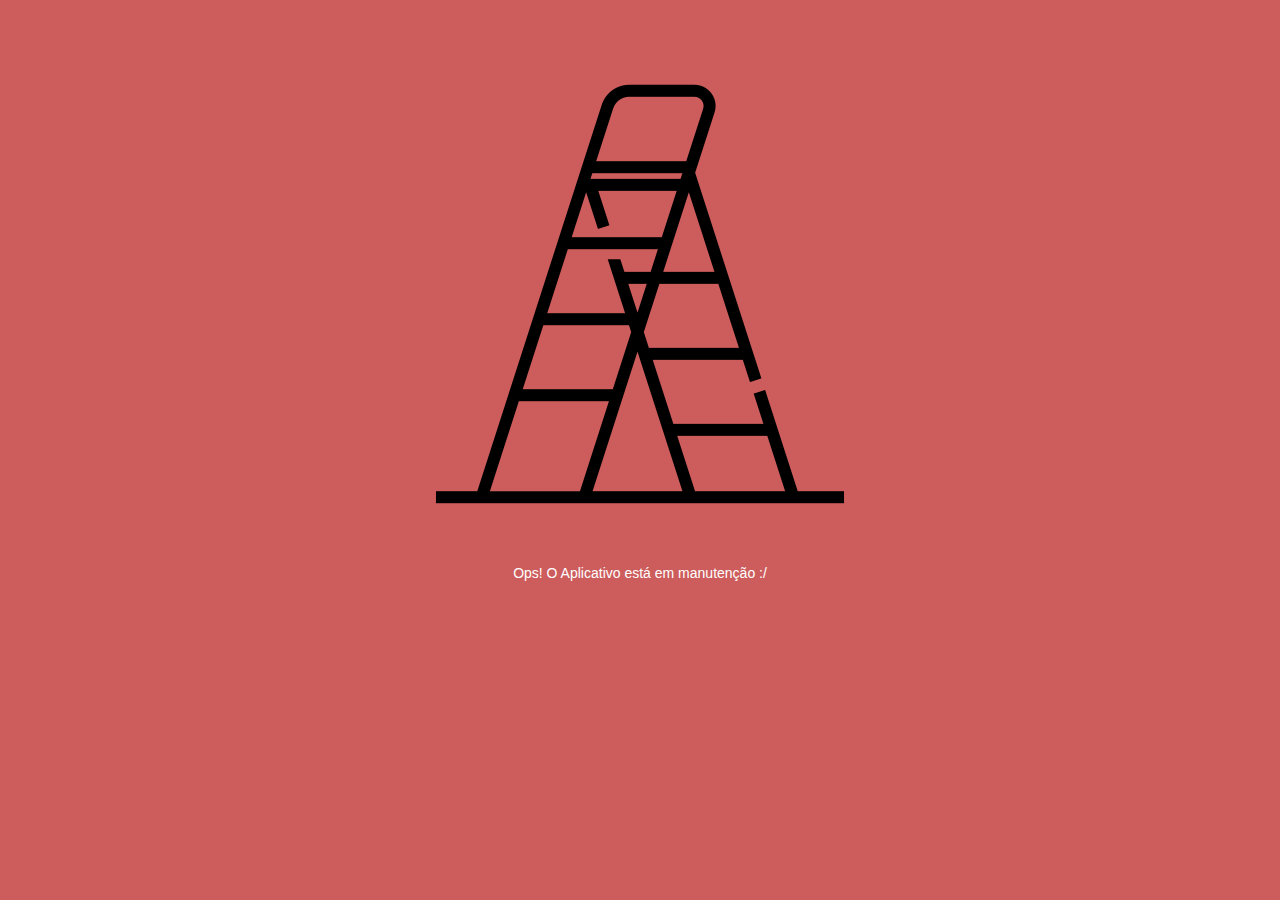
<file: maintenance.html>
<!DOCTYPE html>
<html lang="pt-BR">
    <link rel="shortcut icon" href="/img/favicon.png">
<head>
    <meta charset="UTF-8">
    <meta http-equiv="X-UA-Compatible" content="IE=edge">
    <meta name="viewport" content="width=device-width, initial-scale=1.0">
    <title>TakeFocus/Maintenance</title>

    <!--CSS-->
    <link href="css/style.css" rel="stylesheet" type="text/css" />
</head>

<body>
    <div class="App">
        <img src="img/maintenance.png"/>
        <p style="margin-top: 15px;">Ops! O Aplicativo está em manutenção :/</p>
    </div>
</body>
</html>
</file>
<file: css/style.css>
* {
  margin: 0;
  padding: 0;
}

body {
    font-family: Arial, Helvetica, sans-serif;
    font-size: 14px;
    color: #fff;

    background: rgba(205,92,92);

    display: flex;
    justify-content: center;
    align-items: center;
  }
  
  h1 {
    font-size: 4.2em;
  }

  h2 {
    font-size: 1.65em;
    padding-top: 10px;
  }
  
  header img {
    width: 38px;
    height: 38px;
  }

  label {
    margin-left: 5px;
  }
  
  button {
    width: 82px;
    height: 35px;
    cursor: pointer;
    border: none;
    border-bottom: 3.5px solid silver;
    border-radius: 2px;
    background: #f5f5f5;
    
    font-size: 1.15em;
    color: #3d3d3d;
  }
  
    button:hover {
      border-bottom: none;
    }

  input {
    width: 70%;
    height: 32px;
    outline: none;
    border: none;
    background: #f5f5f5;

    padding: 5px;
    box-sizing: border-box;
  }

  .App {
    margin-top: 3%;
    display: flex;
    flex-direction: column;
    justify-content: center;
    align-items: center;

  }
    
    .App .header {
      width: 320px;
      margin-bottom: 15px;

      display: flex;
      flex-direction: column;
      justify-content: center;
      align-items: center;
    }
  
      .App .header img {
        margin-right: 5px;
      }
    

    .App .bar {
      width: 248px;
      height: 3px;
      border-radius: 10px;
      background: black;
    }
        
      .App .bar .progressbar {
        width: 0%;
        height: 3px;
        border-radius: 10px;
        background: coral;
      }


    .App .box-option {
      width: 320px;
      height: 35px;
      border-radius: 5px;
      margin: 15px 0px 15px 0px;
      padding: 0;

      display: flex;
      justify-content: space-around;
      align-items: center;
    }

      .App .box-option li {
        cursor: pointer;
        width: 30%;
        height: 30px;
        list-style: none;
        border-radius: 5px;
        background: #fff;

        color: #3d3d3d;

        display: flex;
        justify-content: center;
        align-items: center;
      }

      .App .box-option li:hover {
        background: rgb(253, 108, 103);
      }
  

    .App .app-box {
      width: 320px;
      height: 150px;
      border-radius: 5px;
      background: #f08080;
  
      display: flex;
      flex-direction: column;
      justify-content: center;
      align-items: center
    }
  

    .App .buttons {
      width: 100%;
      height: 35px;
      margin-top: 15px;
  
      display: flex;
      justify-content: space-between;
    }
    

    .App .box-nota {
      width: 320px;
      height: 120px;
      margin-top: 15px;

      display: flex;
      flex-wrap: wrap;
      justify-content: space-between;
      align-items: start;
    }

      .App .box-nota .checkBox {
        width: 320px;
        display: flex;
        align-items: center;
      }

      .App .box-nota .eNota {
        position: relative;
        width: 320px;
        height: 35px;
        border: 1px dotted #fff;
        border-radius: 5px;
        background: rgb(0,0,0,0.1);

        display: flex;
        justify-content: center;
        align-items: center;
      }

        .eNota p {
          font-size: 14px;
        }

        .eNota .rem {
          cursor: pointer;
          position: absolute;
          width: 18px;
          height: 18px;
          top: -15px;
          right: -14px;
          padding: 5px;
          filter: grayscale(1);
          border-radius: 5px;
        }

        .eNota .rem:hover {
          filter: grayscale(0);
        }


    #check {
        width: 18px;
    }
    

    .App .social-box {
      width: 320px;
      height: 62px;
      margin-top: 5%;
      border-radius: 5px;
      border: 1px solid #fff;
      background: transparent ;
  
      display: flex;
      flex-direction: row;
      justify-content: space-around;
      align-items: center;
    }


    /*Página de pagamento*/
    .App .box-pay {
      width: 420px;
      height: 320px;
      border-radius: 5px;
      background: #f08080;
  
      display: flex;
      flex-direction: column;
      justify-content: center;
      align-items: center
    }

      .box-pay p {
        text-align: justify;
        margin-bottom: 20px;
        padding: 20px;
      }

      .box-pay input {
        margin-bottom: 10px;
      }

      .box-pay button {
        margin-top: 20px;
      }


  body #box-icon {
    position: absolute;
    height: 42px;
    top: 15px;
    right: 15px;
  }

    body .icon {
      cursor: pointer;
      width: 42px;
      height: 42px;
      border: 0;
      border-radius: 50%;
      background: #fff;
      color: black;
    }

      .icon img {
        width: 25px;
        height: 25px;
      }

    .box-config {
      position: absolute;
      width: 230px;
      height: 175px;
      border-radius: 10px;
      background: #fff;
      top: 65px;
      right: 15px;

      color: black;

      display: none;
      flex-wrap: wrap;
      justify-content: center;
    }

    .box-config p {
      width: 95%; 
      height: 15px; 
      
      color: #3d3d3d; 
      padding: 10px 0px 0px 5px;
    }


    .box-config ul {
      width: 95%;
      height: 50px;
      border-radius: 10px;
      margin-top: 0px;
      background: #c0c0c0;

      display: flex;
      justify-content: space-evenly;
      align-items: center;
    }

      .box-config ul li {
        cursor: pointer;
        width: 35px;
        height: 35px;
        list-style: none;
        border-radius: 5px;
        background: #a9a9a9;

        color: #fff;

        display: flex;
        justify-content: center;
        align-items: center;
      }

    .box-config .buy {
      cursor: pointer;
      width: 95%;
      height: 50px;
      border-radius: 10px;
      background: #32CD32;

      font-size: 1.26em;
      color: #fff;

      display: flex;
      justify-content: center;
      align-items: center;
    }
</file>
